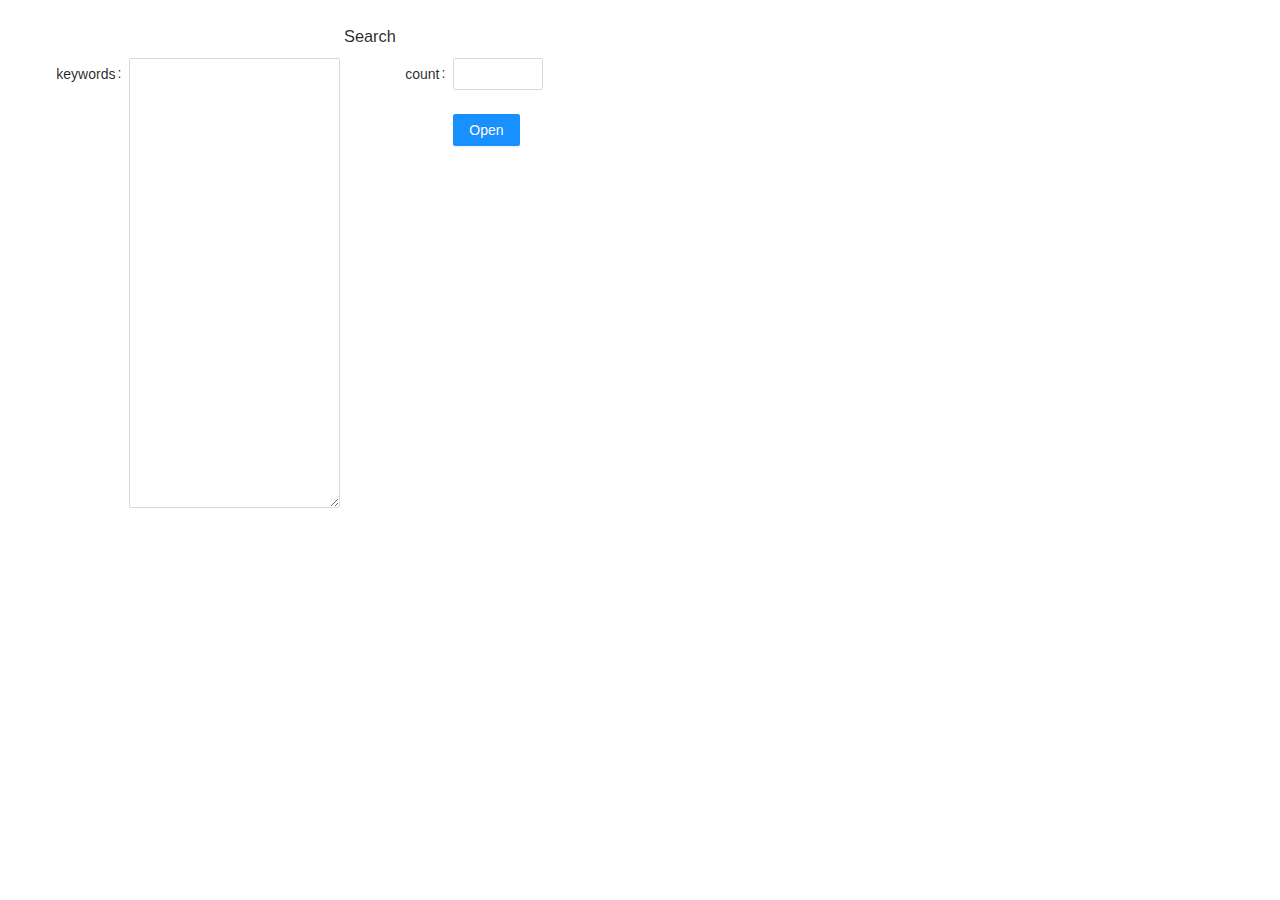
<file: gsearch/index.html>
<!doctype html><html lang="en"><head><meta charset="utf-8"><meta name="viewport" content="width=device-width,initial-scale=1,shrink-to-fit=no"><meta name="theme-color" content="#000000"><link rel="manifest" href="/manifest.json"><link rel="shortcut icon" href="/favicon.ico"><title>React App</title><link href="/static/css/2.4deadad5.chunk.css" rel="stylesheet"><link href="/static/css/main.d498bfb3.chunk.css" rel="stylesheet"></head><body><!doctype html><html lang="en"><head><meta charset="utf-8"><meta name="viewport" content="width=device-width,initial-scale=1,shrink-to-fit=no"><meta name="theme-color" content="#000000"></head><body><div id="container" style="padding:24px"/><script>var mountNode=document.getElementById("container")</script><script>!function(e){function r(r){for(var n,l,f=r[0],i=r[1],a=r[2],c=0,s=[];c<f.length;c++)l=f[c],Object.prototype.hasOwnProperty.call(o,l)&&o[l]&&s.push(o[l][0]),o[l]=0;for(n in i)Object.prototype.hasOwnProperty.call(i,n)&&(e[n]=i[n]);for(p&&p(r);s.length;)s.shift()();return u.push.apply(u,a||[]),t()}function t(){for(var e,r=0;r<u.length;r++){for(var t=u[r],n=!0,f=1;f<t.length;f++){var i=t[f];0!==o[i]&&(n=!1)}n&&(u.splice(r--,1),e=l(l.s=t[0]))}return e}var n={},o={1:0},u=[];function l(r){if(n[r])return n[r].exports;var t=n[r]={i:r,l:!1,exports:{}};return e[r].call(t.exports,t,t.exports,l),t.l=!0,t.exports}l.m=e,l.c=n,l.d=function(e,r,t){l.o(e,r)||Object.defineProperty(e,r,{enumerable:!0,get:t})},l.r=function(e){"undefined"!=typeof Symbol&&Symbol.toStringTag&&Object.defineProperty(e,Symbol.toStringTag,{value:"Module"}),Object.defineProperty(e,"__esModule",{value:!0})},l.t=function(e,r){if(1&r&&(e=l(e)),8&r)return e;if(4&r&&"object"==typeof e&&e&&e.__esModule)return e;var t=Object.create(null);if(l.r(t),Object.defineProperty(t,"default",{enumerable:!0,value:e}),2&r&&"string"!=typeof e)for(var n in e)l.d(t,n,function(r){return e[r]}.bind(null,n));return t},l.n=function(e){var r=e&&e.__esModule?function(){return e.default}:function(){return e};return l.d(r,"a",r),r},l.o=function(e,r){return Object.prototype.hasOwnProperty.call(e,r)},l.p="/";var f=this.webpackJsonpg37sq=this.webpackJsonpg37sq||[],i=f.push.bind(f);f.push=r,f=f.slice();for(var a=0;a<f.length;a++)r(f[a]);var p=i;t()}([])</script><script src="/static/js/2.a8e0063a.chunk.js"></script><script src="/static/js/main.3f18fe58.chunk.js"></script></body></html></body></html>
</file>
<file: static/css/main.d498bfb3.chunk.css>
/*# sourceMappingURL=main.d498bfb3.chunk.css.map */
</file>
